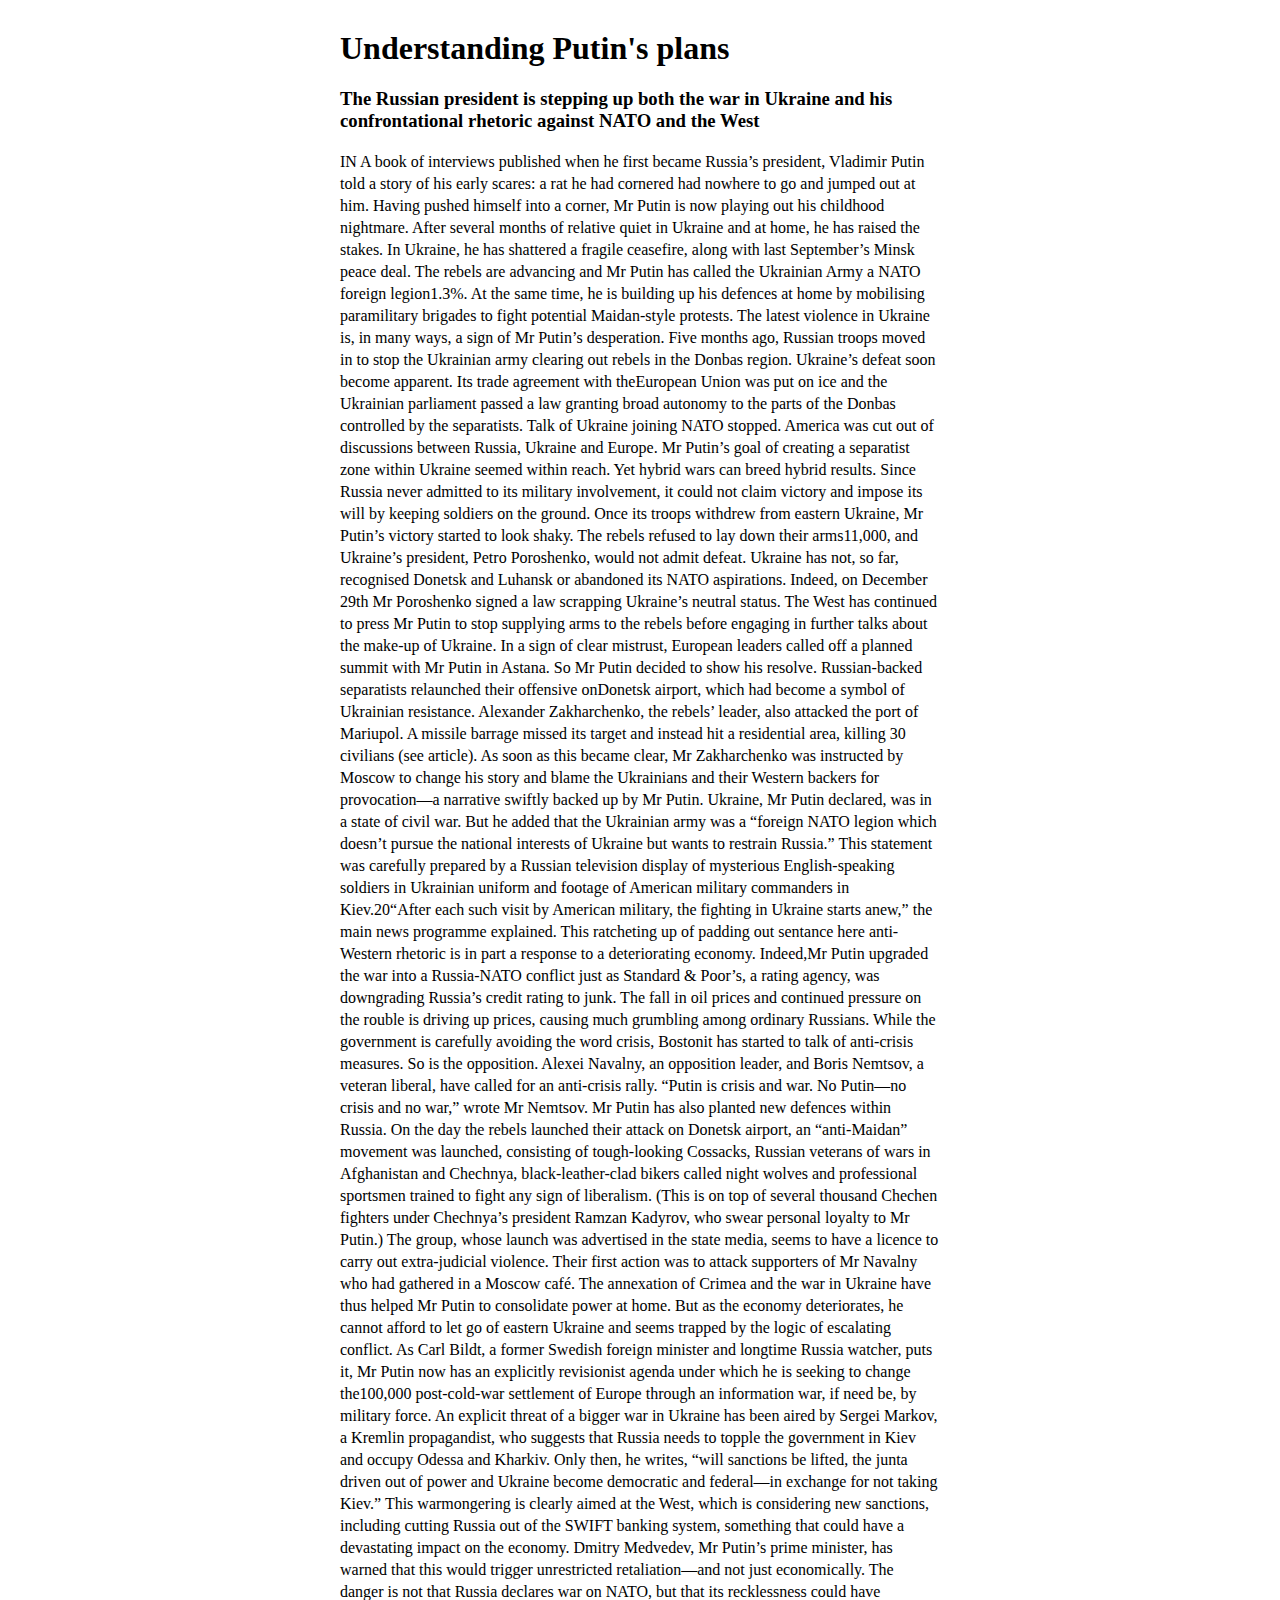
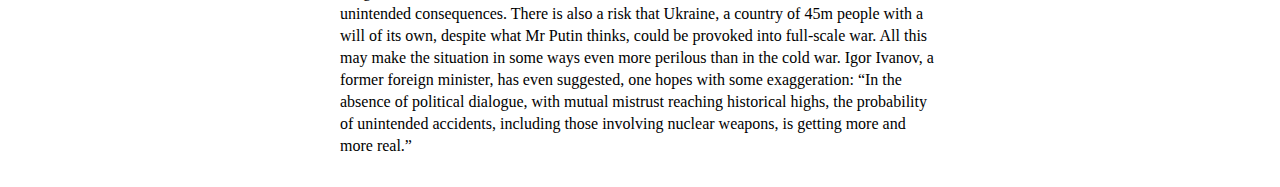
<file: index.html>
<!DOCTYPE html>
<html>
<head>

</head>
<body style="margin: 30px auto; width: 600px; font-family: officina">
<h1>
	Understanding Putin's plans
</h1>
<h3>
	The Russian president is stepping up both the war in Ukraine and his confrontational rhetoric against NATO and the West
</h3>
<p style="line-height: 22px;">
IN A book of interviews published when he first became Russia’s president, Vladimir Putin told a story of his early scares: a rat he had cornered had nowhere to go and jumped out at him. Having pushed himself into a corner, Mr Putin is now playing out his childhood nightmare.

After several months of relative quiet in Ukraine and at home, he has raised the stakes. In Ukraine, he has shattered a fragile ceasefire, along with last September’s Minsk peace deal. The rebels are advancing and Mr Putin has called the Ukrainian Army a NATO foreign legion<span class="contextualiseJS" data-type="donut" data-title="Russia's GDP" data-data='["50", "20%"]' data-extend="percent" data-labels='["2013", "2014"]'>1.3%</span>. At the same time, he is building up his defences at home by mobilising paramilitary brigades to fight potential Maidan-style protests. The latest violence in Ukraine is, in many ways, a sign of Mr Putin’s desperation.

Five months ago, Russian troops moved in to stop the Ukrainian army clearing out rebels in the Donbas region. Ukraine’s defeat soon become apparent. Its trade agreement with theEuropean Union was put on ice and the Ukrainian parliament passed a law granting broad autonomy to the parts of the Donbas controlled by the separatists. Talk of Ukraine joining NATO stopped. America was cut out of discussions between Russia, Ukraine and Europe. Mr Putin’s goal of creating a separatist zone within Ukraine seemed within reach.

Yet hybrid wars can breed hybrid results. Since Russia never admitted to its military involvement, it could not claim victory and impose its will by keeping soldiers on the ground. Once its troops withdrew from eastern Ukraine, Mr Putin’s victory started to look shaky. The rebels refused to lay down their arms<span class="contextualiseJS" data-type="circles" data-title="Russia's GDP" data-subtitle="Example subtitle, Ruble" data-data='["5bn", "13bn"]' data-labels='["1999", "2014"]'>11,000</span>, and Ukraine’s president, Petro Poroshenko, would not admit defeat. Ukraine has not, so far, recognised Donetsk and Luhansk or abandoned its NATO aspirations. Indeed, on December 29th Mr Poroshenko signed a law scrapping Ukraine’s neutral status.

The West has continued to press Mr Putin to stop supplying arms to the rebels before engaging in further talks about the make-up of Ukraine. In a sign of clear mistrust, European leaders called off a planned summit with Mr Putin in <span class="contextualiseJS" data-extend="map1" data-type="map">Astana</span>. So Mr Putin decided to show his resolve. Russian-backed separatists relaunched their offensive onDonetsk airport, which had become a symbol of Ukrainian resistance. Alexander Zakharchenko, the rebels’ leader, also attacked the port of Mariupol. A missile barrage missed its target and instead hit a residential area, killing 30 civilians (see article). As soon as this became clear, Mr Zakharchenko was instructed by Moscow to change his story and blame the Ukrainians and their Western backers for provocation—a narrative swiftly backed up by Mr Putin.

Ukraine, Mr Putin declared, was in a state of civil war. But he added that the Ukrainian army was a “foreign NATO legion which doesn’t pursue the national interests of Ukraine but wants to restrain Russia.” This statement was carefully prepared by a Russian television display of mysterious English-speaking soldiers in Ukrainian uniform and footage of American military commanders in Kiev.<span class="contextualiseJS" data-type="bar" data-title="Russia's GDP" data-subtitle="Example subtitle, %" data-data='["20%", "50%"]' data-labels='["Extra long label example looks something like this", "Here is another example of an extra long label"]'>20</span>“After each such visit by American military, the fighting in Ukraine starts anew,” the main news programme explained.

This ratcheting up of padding out sentance here anti-Western rhetoric is in part a response to a deteriorating economy. Indeed,<span class="contextualiseJS" data-type="image" data-image="http://i.forbesimg.com/media/lists/people/vladimir-putin_416x416.jpg">Mr Putin</span> upgraded the war into a Russia-NATO conflict just as Standard & Poor’s, a rating agency, was downgrading Russia’s credit rating to junk. The fall in oil prices and continued pressure on the rouble is driving up prices, causing much grumbling among ordinary Russians. While the government is carefully avoiding the word crisis, <span class="contextualiseJS" data-extend="map1" data-type="map">Boston</span>it has started to talk of anti-crisis measures. So is the opposition. Alexei Navalny, an opposition leader, and Boris Nemtsov, a veteran liberal, have called for an anti-crisis rally. “Putin is crisis and war. No Putin—no crisis and no war,” wrote Mr Nemtsov.

Mr Putin has also planted new defences within Russia. On the day the rebels launched their attack on Donetsk airport, an “anti-Maidan” movement was launched, consisting of tough-looking Cossacks, Russian veterans of wars in Afghanistan and Chechnya, black-leather-clad bikers called night wolves and professional sportsmen trained to fight any sign of liberalism. (This is on top of several thousand Chechen fighters under Chechnya’s president Ramzan Kadyrov, who swear personal loyalty to Mr Putin.) The group, whose launch was advertised in the state media, seems to have a licence to carry out extra-judicial violence. Their first action was to attack supporters of Mr Navalny who had gathered in a Moscow café.

The annexation of Crimea and the war in Ukraine have thus helped Mr Putin to consolidate power at home. But as the economy deteriorates, he cannot afford to let go of eastern Ukraine and seems trapped by the logic of escalating conflict. As Carl Bildt, a former Swedish foreign minister and longtime Russia watcher, puts it, Mr Putin now has an explicitly revisionist agenda under which he is seeking to change the<span class="contextualiseJS" data-type="bars" data-title="Russia's GDP" data-subtitle="Example subtitle" data-data='["100,000", "20,000"]' data-labels='["1999", "2014"]'>100,000</span> post-cold-war settlement of Europe through an information war, if need be, by military force. An explicit threat of a bigger war in Ukraine has been aired by Sergei Markov, a Kremlin propagandist, who suggests that Russia needs to topple the government in Kiev and occupy Odessa and Kharkiv. Only then, he writes, “will sanctions be lifted, the junta driven out of power and Ukraine become democratic and federal—in exchange for not taking Kiev.”

This warmongering is clearly aimed at the West, which is considering new sanctions, including cutting Russia out of the SWIFT banking system, something that could have a devastating impact on the economy. Dmitry Medvedev, Mr Putin’s prime minister, has warned that this would trigger unrestricted retaliation—and not just economically. The danger is not that Russia declares war on NATO, but that its recklessness could have unintended consequences. There is also a risk that Ukraine, a country of 45m people with a will of its own, despite what Mr Putin thinks, could be provoked into full-scale war.

All this may make the situation in some ways even more perilous than in the cold war. Igor Ivanov, a former foreign minister, has even suggested, one hopes with some exaggeration: “In the absence of political dialogue, with mutual mistrust reaching historical highs, the probability of unintended accidents, including those involving nuclear weapons, is getting more and more real.”
</p>

</body>
<!-- add contextualise.js -->     
<!-- <link type="text/css" rel="stylesheet" media="all" href="style.css" /> -->
<script src="contextualise.js" type="text/javascript"></script>
</html>
</file>
<file: style.css>
@font-face{font-family:'Officina';src:url('http://cdn.static-economist.com/sites/all/themes/econfinal/font/Officina.eot');src:url('http://cdn.static-economist.com/sites/all/themes/econfinal/font/Officina.eot?') format('embedded-opentype'),url([data-uri]) format('woff'),url('http://cdn.static-economist.com/sites/all/themes/econfinal/font/Officina.ttf') format('truetype'),url('http://cdn.static-economist.com/sites/all/themes/econfinal/font/Officina.svg#Officina') format('svg');font-weight:normal;font-style:normal;}@font-face{font-family:'Ecodrop';src:url('http://cdn.static-economist.com/sites/all/themes/econfinal/font/Ecodrop.eot');src:url('http://cdn.static-economist.com/sites/all/themes/econfinal/font/Ecodrop.eot?') format('embedded-opentype'),url([data-uri]) format('woff'),url('http://cdn.static-economist.com/sites/all/themes/econfinal/font/Ecodrop.ttf') format('truetype'),url('http://cdn.static-economist.com/sites/all/themes/econfinal/font/Ecodrop.svg#Ecodrop') format('svg');font-weight:normal;font-style:normal;}@font-face{font-family:'Ecohead';src:url('http://cdn.static-economist.com/sites/all/themes/econfinal/font/Ecohead.eot');src:url('http://cdn.static-economist.com/sites/all/themes/econfinal/font/Ecohead.eot?') format('embedded-opentype'),url([data-uri]) format('woff'),url('http://cdn.static-economist.com/sites/all/themes/econfinal/font/Ecohead.ttf') format('truetype'),url('http://cdn.static-economist.com/sites/all/themes/econfinal/font/Ecohead.svg#Ecohead') format('svg');font-weight:normal;font-style:normal;}@font-face{font-family:'Officina_bold';src:url('http://cdn.static-economist.com/sites/all/themes/econfinal/font/Officina_bold.eot');src:url('http://cdn.static-economist.com/sites/all/themes/econfinal/font/Officina_bold.eot?') format('embedded-opentype'),url([data-uri]) format('woff'),url('http://cdn.static-economist.com/sites/all/themes/econfinal/font/Officina_bold.ttf') format('truetype'),url('http://cdn.static-economist.com/sites/all/themes/econfinal/font/Officina_bold.svg#Officina_bold') format('svg');font-weight:normal;font-style:normal;}@font-face{font-family:'Ecotype';src:url('http://cdn.static-economist.com/sites/all/themes/econfinal/font/Ecotype.eot');src:url('http://cdn.static-economist.com/sites/all/themes/econfinal/font/Ecotype.eot?') format('embedded-opentype'),url([data-uri]) format('woff'),url('http://cdn.static-economist.com/sites/all/themes/econfinal/font/Ecotype.ttf') format('truetype'),url('http://cdn.static-economist.com/sites/all/themes/econfinal/font/Ecotype.svg#Ecotype') format('svg');font-weight:normal;font-style:normal;}@font-face{font-family:'FuturaMedium';src:url('http://cdn.static-economist.com/sites/all/themes/econfinal/font/futura-medium.eot');src:url('http://cdn.static-economist.com/sites/all/themes/econfinal/font/futura-medium.eot') format('embedded-opentype'),url([data-uri]) format('woff'),url('http://cdn.static-economist.com/sites/all/themes/econfinal/font/futura-medium.ttf') format('truetype'),url('http://cdn.static-economist.com/sites/all/themes/econfinal/font/futura-medium.svg#FuturaMedium') format('svg');font-weight:normal;font-style:normal;}

.contextualiseJS.live {
	-moz-border-radius: 5px;
  -webkit-border-radius: 5px;
  -khtml-border-radius: 5px;
  border-radius: 5px;
  padding: 0 3px;
  background-color: #FCD2C0;
  cursor: default;
}

.contextualiseJS.live .cntx-widget {
	z-index: 999;
  position: fixed;
  top: 0;
  left: 0;
  white-space: wrap;
  visibility: hidden;
  font-family: Officina, Arial, Verdana, sans-serif;
  -webkit-box-sizing: border-box;
  -moz-box-sizing: border-box;
  box-sizing: border-box;
  padding: 15px 20px;
  font-size: 14px;
  line-height: 15px;
  width: 300px;
  color: white;
  background-color: #14141E;
  border-color: white;
	box-shadow: 0px 0px 0px 5px #FFFFFF;
	-moz-box-shadow: 0px 0px 0px 5px #FFFFFF;
	-webkit-box-shadow: 0px 0px 0px 5px #FFFFFF;
  -moz-border-radius: 5px;
  -webkit-border-radius: 5px;
  -khtml-border-radius: 5px;
}

.contextualiseJS.live .cntx-widget:after {
  position: absolute;
  top: 0;
  left: 0;
  content: '';
  width: 10px;
  height: 28px;
  background-color: red;
}

.contextualiseJS.live .cntx-widget .cntx-colour-0 {
  color: #AAAAAA;
  fill: #AAAAAA;
  border-color: #AAAAAA;
}

.contextualiseJS.live .cntx-widget .cntx-colour-1 {
  color: white;
  fill: white;
  border-color: white;
}

.contextualiseJS.live .cntx-widget .cntx-colour-2 {
  color: #F05A3F;
  fill: #F05A3F;
  border-color: #F05A3F;
}

.contextualiseJS.live .cntx-widget .cntx-title {
  font-size: 18px;
  line-height: 19px;
  margin-bottom: 15px;
}

.contextualiseJS.live .cntx-widget .cntx-subtitle {
  font-size: 14px;
  line-height: 15px;
  padding-top: 6px;
}

/* DONUT STYLES START */

.contextualiseJS.live .cntx-widget .cntx-chart {

}

.contextualiseJS.live .cntx-widget .cntx-labels-container {
  padding-top: 10px;
}

.contextualiseJS.live .cntx-widget .cntx-labels-container .cntx-label {
  display: inline-block;
  width: 47%;
  border-top: 1px solid;
  font-size: 25px;
  padding-top: 10px;
  word-break: normal;
}

.contextualiseJS.live .cntx-widget .cntx-labels-container .cntx-label-label-0,
.contextualiseJS.live .cntx-widget .cntx-labels-container .cntx-label-label-1 {
  font-size: 14px;
  padding-top: 8px;
}

.contextualiseJS.live .cntx-widget .cntx-labels-container .cntx-label-data-0 {
  margin-right: 6%;
}

.contextualiseJS.live .cntx-widget .cntx-labels-container .cntx-label-data-1 {
  border-top: 1px solid;
  float: right;
}

/* DONUT STYLES END */

/* CIRCLES STYLES START */

.contextualiseJS.live .cntx-widget.cntx-chart-circles .cntx-chart {

}

.contextualiseJS.live .cntx-widget.cntx-chart-circles .cntx-labels-container {
  padding-top: 10px;
}

.contextualiseJS.live .cntx-widget.cntx-chart-circles .cntx-labels-container .cntx-label {
  display: inline-block;
  width: 47%;
  border-top: 1px solid;
  font-size: 25px;
  padding-top: 6px;
  word-break: normal;
}

.contextualiseJS.live .cntx-widget.cntx-chart-circles .cntx-labels-container .cntx-label-label-0,
.contextualiseJS.live .cntx-widget.cntx-chart-circles .cntx-labels-container .cntx-label-label-1 {
  font-size: 14px;
  padding-top: 8px;
}

.contextualiseJS.live .cntx-widget.cntx-chart-circles .cntx-labels-container .cntx-label-data-0 {
  margin-right: 6%;
}
.contextualiseJS.live .cntx-widget.cntx-chart-circles .cntx-labels-container .cntx-label-data-1 {
  border-top: 1px solid;
  text-align: right;
  float: right;
}

/* CIRCLES STYLES END */

/* BARS STYLES START */

.contextualiseJS.live .cntx-widget.cntx-chart-bars .cntx-container {
	width: 100%;
	height: auto;
	position: relative;
}

.contextualiseJS.live .cntx-widget.cntx-chart-bars .cntx-container:first-child {
	margin-bottom: 10px;
}

.contextualiseJS.live .cntx-widget.cntx-chart-bars .cntx-container .cntx-label-container {
	display: inline-block;
	width: 38%;
	word-break: normal;
	margin-right: 5%;
}

.contextualiseJS.live .cntx-widget.cntx-chart-bars .cntx-container .cntx-label-container .cntx-label {
	border-top: 1px solid;
	padding: 2px 0;
	padding-top: 5px;
}

.contextualiseJS.live .cntx-widget.cntx-chart-bars .cntx-container .cntx-svg {
	display: inline-block;
	width: 57%;
	position: absolute;
	top: 0px;
}

/* BARS STYLES END */

/* BAR STYLES START */

.contextualiseJS.live .cntx-widget.cntx-chart-bar .cntx-chart {

}

.contextualiseJS.live .cntx-widget.cntx-chart-bar .cntx-labels-container {
  padding-top: 10px;
}

.contextualiseJS.live .cntx-widget.cntx-chart-bar .cntx-labels-container .cntx-label {
  display: inline-block;
  width: 47%;
  border-top: 1px solid;
  font-size: 25px;
  padding-top: 10px;
  word-break: normal;
}

.contextualiseJS.live .cntx-widget.cntx-chart-bar .cntx-labels-container .cntx-label-label-0,
.contextualiseJS.live .cntx-widget.cntx-chart-bar .cntx-labels-container .cntx-label-label-1 {
  font-size: 14px;
  padding-top: 8px;
}

.contextualiseJS.live .cntx-widget.cntx-chart-bar .cntx-labels-container .cntx-label-data-0 {
  margin-right: 6%;
}

.contextualiseJS.live .cntx-widget.cntx-chart-bar .cntx-labels-container .cntx-label-data-1 {
  float: right;
  text-align: right;
}

/* BAR STYLES END */


/* IMAGE STYLES START */

.contextualiseJS.live .cntx-widget.cntx-image {
  padding: 10px;
}

.contextualiseJS.live .cntx-widget.cntx-image:after,
.contextualiseJS.live .cntx-widget.cntx-image-chart:after {
  position: absolute;
  top: 0;
  left: 0;
  content: '';
  width: 0px;
  height: 0px;
}

.contextualiseJS.live .cntx-widget.cntx-image .cntx-image,
.contextualiseJS.live .cntx-widget.cntx-image-chart .cntx-image {
  width: 100%;
  height: auto;
}

.contextualiseJS.live .cntx-widget.cntx-image-chart {
  padding: 0;
}

/* IMAGE STYLES END */

/* MAP STYLES START */

.contextualiseJS.live .cntx-widget.cntx-chart-map {
	position: fixed !important;
  height: 300px;
}

.cntxLabel {
	color: #F05A3F;
	background-color: rgba(83, 83, 90, 0.5);
	padding: 0px 5px 2px 5px;
	font-family: 'Officina', 'Arial', sans-serif;
	font-size: 15px;
	position: relative;
	left: -50%;
	top: 5px;
	-moz-border-radius: 3px;
  -webkit-border-radius: 3px;
  -khtml-border-radius: 3px; 
}

/* MAP STYLES END */
</file>
